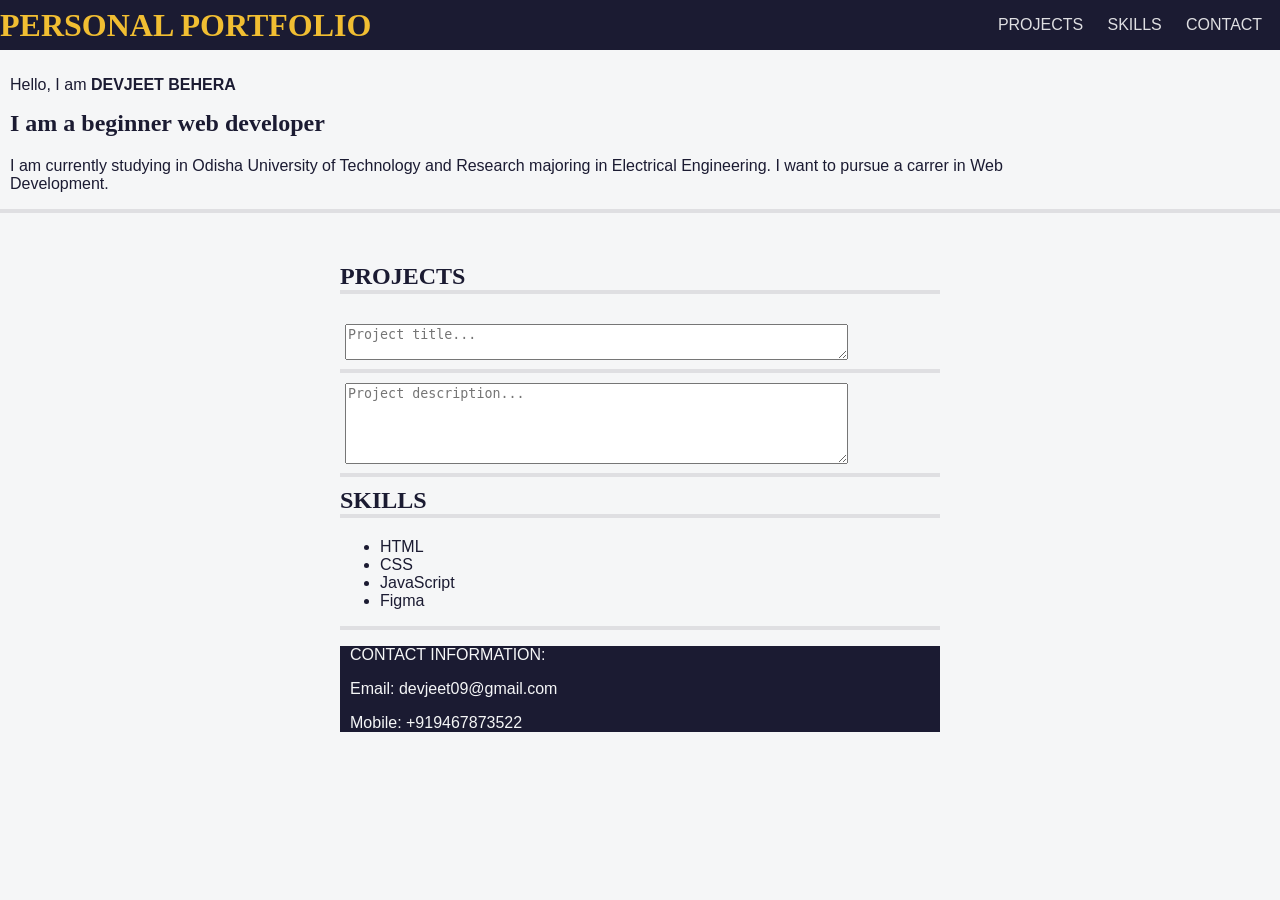
<file: index.html>
<!DOCTYPE html>
<html lang="en">
  <head>
    <meta charset="UTF-8" />
    <meta name="viewport" content="width=device-width, initial-scale=1.0" />
    <meta name="description" content="freeCodeCamp Accessibility Quiz practice project" />
    <title>Personal Portfolio</title>
    <link rel="stylesheet" href="styles.css" />
  </head>
  <body>
    <header>
      <h1>PERSONAL PORTFOLIO</h1>
      <nav>
        <ul>
          <li><a href="#projects">PROJECTS</a></li>
          <li><a href="#skills">SKILLS</a></li>
          <li><a href="#contact">CONTACT</a></li>
        </ul>
      </nav>
    </header>
    <div>
      <p class="name">Hello, I am <span class="myname">DEVJEET BEHERA</span></p>
      <h2 class="work">I am a beginner web developer</h2>
      <p>I am currently studying in Odisha University of Technology and Research majoring in Electrical Engineering. I want to pursue a carrer in Web Development.</p>
    </div>
    <main>
        <section role="region" aria-labelledby="projects">
          <h2 id="projects">PROJECTS</h2>
          <div class="info">
            <textarea id="project-textarea" name="proj-name" rows="2" cols="60" placeholder="Project title..."></textarea>        
          </div>
          <div class="info">
            <textarea id="project-textarea" name="proj-descp" rows="5" cols="60" placeholder="Project description..."></textarea>
          </div>
        </section>
        <section role="region" aria-labelledby="skills">
          <h2 id="skills">SKILLS</h2>
          <div class="skill">
            <ul>
              <li>HTML</li>
              <li>CSS</li>
              <li>JavaScript</li>
              <li>Figma</li>
            </ul>
          </div>
          
        </section>
        <section role="region" aria-labelledby="contact" class="last">
          <p id="contact">CONTACT INFORMATION:</p>
          <p>Email: devjeet09@gmail.com</p>
          <p>Mobile: +919467873522
        </section>
    </main>
  </body>
</html>
</file>
<file: styles.css>
body {
    background: #f5f6f7;
    color: #1b1b32;
    font-family: Helvetica;
    margin: 0;
  }
  
  header {
    width: 100%;
    height: 50px;
    background-color: #1b1b32;
    display: flex;
    justify-content: space-between;
    align-items: center;
    position: fixed;
    top: 0;
  }
  
  
  
  h1 {
    color: #f1be32;
    font-size: 24;
    text-align: center;
  }
  
  nav {
    width: 50%;
    max-width: 300px;
    height: 50px;
  }
  
  nav > ul {
    display: flex;
    justify-content: space-evenly;
    flex-wrap: wrap;
    align-items: center;
    padding-inline-start: 0;
    margin-block: 0;
    height: 100%;
  }
  
  nav > ul > li {
    color: #dfdfe2;
    margin: 0 0.2rem;
    padding: 0.2rem;
    display: block;
  }
  
  nav > ul > li:hover {
    background-color: #dfdfe2;
    color: #1b1b32;
    cursor: pointer;
  }
  
  li > a {
    color: inherit;
    text-decoration: none;
  }
  
  main {
    padding-top: 50px;
  }
  
  section {
    width: 80%;
    margin: 0 auto 10px auto;
    max-width: 600px;
  }
  
  h1,
  h2 {
    font-family: Verdana, Tahoma;
  }
  
  h2 {
    border-bottom: 4px solid #dfdfe2;
    margin-top: 0px;
    padding-top: 0px;
  }
  div{
    border-bottom: 4px solid #dfdfe2;
  }
  p{
    width: 80%;
    padding-left: 10px;
  }
  .work{
    border: 0;
    padding-top: 0;
    padding-left: 10px;
  }
  .name{
    padding-top: 60px;
  }
  .myname{
    font-weight: bold;
  }
  .info {
    padding: 10px 0 5px 5px;
  }
  .info1{
    padding: 10px 0 5px 5px;
    border: 0;
  }
  
  
  .skill {
    text-align: left;
    display: block;
    width: 100%;
    margin-top: 20px;
    padding-top: 0px;
  }
  
  
  .last{
    color: #f5f6f7;
    background-color: #1b1b32;
    width: 100%;
  }
</file>
